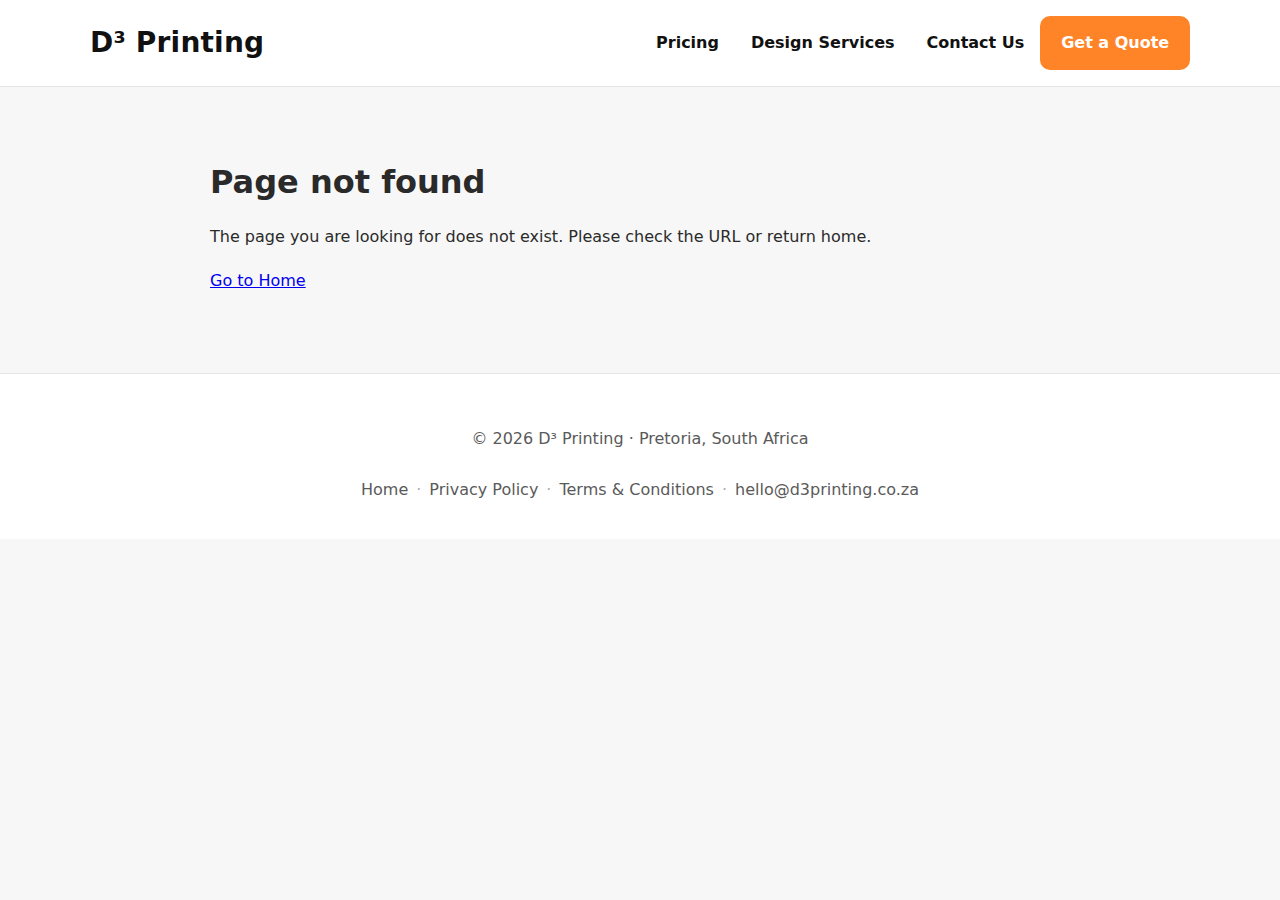
<file: index.html>
<!DOCTYPE html><html lang="en"><head>
    <meta charset="utf-8">
    <link rel="icon" type="image/svg+xml" href="/d3.svg">
    <meta name="viewport" content="width=device-width, initial-scale=1">
    <meta name="description" content="Professional 3D printing in Pretoria for students, engineers, and businesses. Fast turnaround, campus focused delivery, and reliable rapid prototyping services.">
    <title>D³ Printing | Student &amp; Engineering Prototyping | Pretoria, South Africa</title>
    <!-- Google tag (gtag.js) -->
    <script async="" src="https://www.googletagmanager.com/gtag/js?id=G-9PC97183DZ"></script>
    <script>
      window.dataLayer = window.dataLayer || [];
      function gtag(){dataLayer.push(arguments);}
      gtag('js', new Date());

      // Important: we’ll handle SPA page views ourselves
      gtag('config', 'G-9PC97183DZ', { send_page_view: false });
    </script>
    <script type="module" crossorigin="" src="/assets/app-DmEM1tui.js"></script>
    <link rel="stylesheet" crossorigin="" href="/assets/app-Cx6nvF5d.css">
  </head>
  <body>
    <div id="app" data-server-rendered="true"><div><header class="header"><div class="container nav"><a aria-current="page" href="/" class="router-link-active router-link-exact-active brand"><span>D³ Printing</span></a><div class="nav-right"><button class="hamburger" aria-expanded="false" aria-controls="primary-menu"><span class="sr-only">Toggle menu</span><span class="bar"></span><span class="bar"></span><span class="bar"></span></button><nav class="nav-links"><a href="/pricing" class="">Pricing</a><a href="/design-services" class="">Design Services</a><a href="/contact" class="">Contact Us</a></nav><a href="/quote" class="btn">Get a Quote</a></div></div><nav id="primary-menu" class="mobile-panel"><div class="container"><a href="/pricing" class="">Pricing</a><a href="/contact" class="">Contact Us</a></div></nav></header><!--[--><section class="hero"><div class="container"><h1>Fast, reliable 3D printing on demand</h1><h2>Precision manufacturing, from prototypes to form models.</h2><p class="muted text-xs">Material pricing from R0.40 / g.<br>Full quotes include labour and printer fees.</p><div class="ctas"><a href="/quote" class="btn">Get a Quote</a></div><div class="badges"><span class="badge">PLA &amp; PETG</span><span class="badge">Transparent Pricing</span><span class="badge">24-Hour Quotation</span><span class="badge">On-Campus Delivery</span></div></div></section><section id="how" class="section"><div class="container"><h2 class="center">How it works</h2><p class="center muted mt-s">Simple. Transparent. Fast.</p><div class="grid-3 mt-l"><div class="card"><h3>1) Upload</h3><p>Submit your STL files with material, colour, and quality preferences.</p></div><div class="card"><h3>2) Get a Quote</h3><p>We review your files and send a tailored quote and lead time.</p></div><div class="card"><h3>3) Print &amp; Collect</h3><p>Approval → Production → Delivery<br>(on-campus typically within <strong>2 business days</strong>)</p></div></div></div></section><section id="students" class="section"><div class="container"><h2 class="center">Student Focus</h2><p class="center muted mt-s">By students, for students.</p><div class="grid-3 mt-l"><div class="card"><h3>Project Discounts</h3><p> We know how tough projects like EIR and MRN can be. That’s why we regularly offer <strong>exclusive student discounts</strong> to help you manufacture fast and get the marks you deserve! </p><p class="muted mt-s"> Perfect for coursework prints, prototypes, and final-year projects needing reliable turnaround and quality. </p></div><div class="card"><h3>Module Partnerships</h3><p> We support engineering modules to provide students with cost-effective 3D printing services. </p><p class="muted mt-s"> Our services allow all students to engage with modern prototyping and manufacturing technology at an affordable rate. </p></div></div></div></section><section id="loyalty" class="section"><div class="container"><h2 class="center">Loyalty Program</h2><p class="center muted mt-s">We value our regulars — and we’ll prove it.</p><div class="grid-3 mt-l"><div class="card"><h3>Earn Free Prints</h3><p> Earn <strong>30g credit</strong> for every <strong>200g printed</strong>. </p><p class="muted mt-s"> We automatically track it — no codes, no forms — just consistent, convenient value, applied to your next project. </p></div><div class="card"><h3>Bulk Discounts</h3><p> High volume customers enjoy <strong>preferential rates</strong>. </p><p class="muted mt-s"> We offer reduced rates for university modules and businesses who regularly use our services. </p></div></div><p class="muted center mt-s"> Loyalty credits are applied automatically to your next qualifying order. Free-print credit covers material cost only — labour and printer time still apply. </p><p class="center mt-l"><a href="/quote" class="btn">Start Printing</a></p></div></section><section class="section section--tight"><div class="container"><h2 class="center">Recent Work</h2><p class="center mt-s muted"> A showcase of some of the prints and projects we've recently brought to life. </p><div class="portfolio-grid mt-l"><figure class="portfolio-item"><img src="/assets/architecture%20model-CrVaLMiV.jpg" alt="Architecture massing model"><figcaption>Architectural Model for Final Year Project — PLA<br>Printed in under 40 hours</figcaption></figure></div></div></section><!--]--><footer class="footer" data-v-d4c2a02f=""><div class="container center" data-v-d4c2a02f=""><p data-v-d4c2a02f="">© 2026 D³ Printing · Pretoria, South Africa</p><nav class="mt-s footer-nav" aria-label="Footer navigation" data-v-d4c2a02f=""><a aria-current="page" href="/" class="router-link-active router-link-exact-active footer-link" data-v-d4c2a02f="">Home</a><span class="dot" aria-hidden="true" data-v-d4c2a02f="">·</span><a href="/privacy" class="footer-link" data-v-d4c2a02f="">Privacy Policy</a><span class="dot" aria-hidden="true" data-v-d4c2a02f="">·</span><a href="/terms" class="footer-link" data-v-d4c2a02f="">Terms &amp; Conditions</a><span class="dot" aria-hidden="true" data-v-d4c2a02f="">·</span><a href="mailto:hello@d3printing.co.za" class="footer-link" data-v-d4c2a02f="">hello@d3printing.co.za</a></nav></div></footer></div></div>
    <script src="https://tally.so/widgets/embed.js" defer=""></script>
    <script>
      (function() {
        var m = location.search.match(/[?&]p=([^&]+)/);
        if (m) {
          var dest = decodeURIComponent(m[1]);
          history.replaceState(null, null, dest);
        }
      })();
    </script>
  

</body></html>
</file>
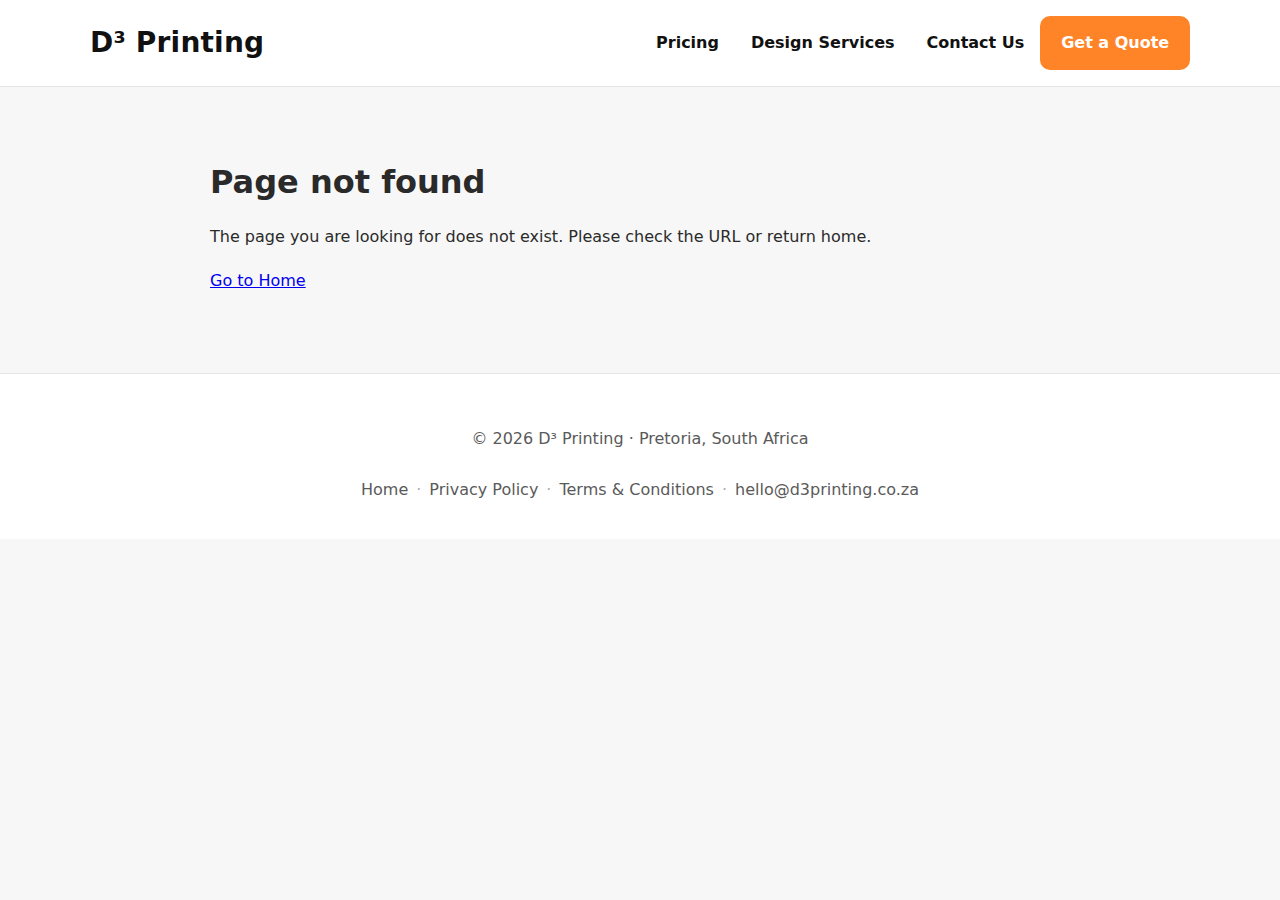
<file: contact.html>
<!DOCTYPE html><html lang="en"><head>
    <meta charset="utf-8">
    <link rel="icon" type="image/svg+xml" href="/d3.svg">
    <meta name="viewport" content="width=device-width, initial-scale=1">
    <meta name="description" content="Professional 3D printing in Pretoria for students, engineers, and businesses. Fast turnaround, campus focused delivery, and reliable rapid prototyping services.">
    <title>D³ Printing | Student &amp; Engineering Prototyping | Pretoria, South Africa</title>
    <!-- Google tag (gtag.js) -->
    <script async="" src="https://www.googletagmanager.com/gtag/js?id=G-9PC97183DZ"></script>
    <script>
      window.dataLayer = window.dataLayer || [];
      function gtag(){dataLayer.push(arguments);}
      gtag('js', new Date());

      // Important: we’ll handle SPA page views ourselves
      gtag('config', 'G-9PC97183DZ', { send_page_view: false });
    </script>
    <script type="module" crossorigin="" src="/assets/app-DmEM1tui.js"></script>
    <link rel="stylesheet" crossorigin="" href="/assets/app-Cx6nvF5d.css">
  </head>
  <body>
    <div id="app" data-server-rendered="true"><div><header class="header"><div class="container nav"><a href="/" class="brand"><span>D³ Printing</span></a><div class="nav-right"><button class="hamburger" aria-expanded="false" aria-controls="primary-menu"><span class="sr-only">Toggle menu</span><span class="bar"></span><span class="bar"></span><span class="bar"></span></button><nav class="nav-links"><a href="/pricing" class="">Pricing</a><a href="/design-services" class="">Design Services</a><a aria-current="page" href="/contact" class="router-link-active router-link-exact-active">Contact Us</a></nav><a href="/quote" class="btn">Get a Quote</a></div></div><nav id="primary-menu" class="mobile-panel"><div class="container"><a href="/pricing" class="">Pricing</a><a aria-current="page" href="/contact" class="router-link-active router-link-exact-active">Contact Us</a></div></nav></header><section class="section" data-v-03d5270c=""><div class="container" data-v-03d5270c=""><h1 class="center" data-v-03d5270c="">Contact D³ Printing Today</h1><p class="center muted mt-s" data-v-03d5270c=""> Fast responses, clear communication, and local support — we’d love to hear from you. </p><div class="grid-3 mt-l gap-l" data-v-03d5270c=""><div class="card" data-v-03d5270c=""><h3 data-v-03d5270c="">Email</h3><p class="mt-s" data-v-03d5270c=""> For queries or collaboration, reach us directly at:<br data-v-03d5270c=""><a href="mailto:hello@d3printing.co.za" class="link large" data-v-03d5270c="">hello@d3printing.co.za</a></p></div><div class="card" data-v-03d5270c=""><h3 data-v-03d5270c="">Instagram</h3><p class="mt-s" data-v-03d5270c=""> See what we’re printing and follow along for updates:<br data-v-03d5270c=""><a href="https://www.instagram.com/d3printingza" target="_blank" rel="noopener" class="link large" data-v-03d5270c=""> @d3printingza </a></p></div></div><div class="card mt-l" data-v-03d5270c=""><h3 class="center" data-v-03d5270c="">Business Hours</h3><p class="mt-s center" data-v-03d5270c=""><strong data-v-03d5270c="">Monday – Saturday:</strong> 24 hours<br data-v-03d5270c=""><strong data-v-03d5270c="">Sunday &amp; Public Holidays:</strong> 24 hours </p><p class="muted mt-s" data-v-03d5270c=""> We operate on a flexible, project-driven schedule to support students, professionals, and teams working under tight deadlines. Quotations, file reviews, and production planning are handled throughout the day to accommodate late-night design work, submission deadlines, and rapid iteration cycles. <br data-v-03d5270c=""><br data-v-03d5270c=""> While our printing systems can run continuously, active communication, file checks, and dispatch planning are prioritised during standard working hours. Urgent requests for academic submissions, design reviews, or time-sensitive prototypes can often be accommodated with prior arrangement, especially when you share your deadline and required deliverables upfront. <br data-v-03d5270c=""><br data-v-03d5270c=""> Our extended availability is designed specifically for University of Pretoria students and nearby clients who may need support outside traditional business hours. Whether you are finalising a CAD model late at night, preparing a form model for a presentation, or iterating on a prototype over a weekend, we aim to provide a reliable and responsive 3D printing service that fits your project timeline. <br data-v-03d5270c=""><br data-v-03d5270c=""> We also work with select external and corporate clients who require quick turnaround prototypes, functional parts, and small batch manufacturing support. If you need help choosing print settings, materials, or preparing files for production, we can guide you toward a print-ready outcome with clear expectations on lead time and delivery. <br data-v-03d5270c=""><br data-v-03d5270c=""> For quotes, availability, and scheduling, contact us today. Send your STL or CAD files, quantities, material preferences, and required date, and we will get back to you with a clear quotation and next steps. Delivery and collection times are coordinated individually to ensure clarity, consistency, and realistic turnaround expectations for every project. </p></div><p class="center mt-l" data-v-03d5270c=""><a href="/quote" class="btn" data-v-03d5270c="">Request a Quote</a></p></div></section><footer class="footer" data-v-d4c2a02f=""><div class="container center" data-v-d4c2a02f=""><p data-v-d4c2a02f="">© 2026 D³ Printing · Pretoria, South Africa</p><nav class="mt-s footer-nav" aria-label="Footer navigation" data-v-d4c2a02f=""><a href="/" class="footer-link" data-v-d4c2a02f="">Home</a><span class="dot" aria-hidden="true" data-v-d4c2a02f="">·</span><a href="/privacy" class="footer-link" data-v-d4c2a02f="">Privacy Policy</a><span class="dot" aria-hidden="true" data-v-d4c2a02f="">·</span><a href="/terms" class="footer-link" data-v-d4c2a02f="">Terms &amp; Conditions</a><span class="dot" aria-hidden="true" data-v-d4c2a02f="">·</span><a href="mailto:hello@d3printing.co.za" class="footer-link" data-v-d4c2a02f="">hello@d3printing.co.za</a></nav></div></footer></div></div>
    <script src="https://tally.so/widgets/embed.js" defer=""></script>
    <script>
      (function() {
        var m = location.search.match(/[?&]p=([^&]+)/);
        if (m) {
          var dest = decodeURIComponent(m[1]);
          history.replaceState(null, null, dest);
        }
      })();
    </script>
  

</body></html>
</file>
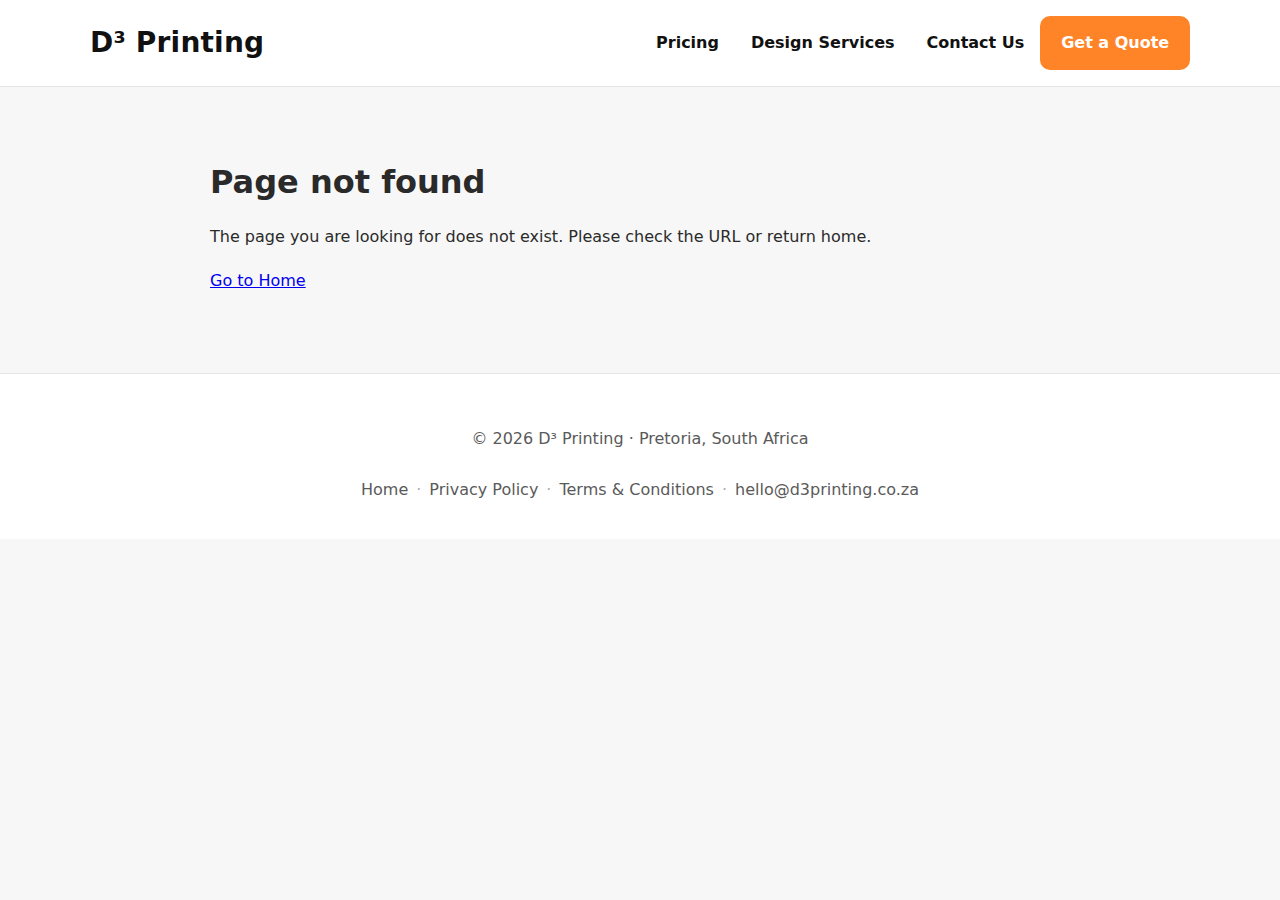
<file: design-services.html>
<!DOCTYPE html><html lang="en"><head>
    <meta charset="utf-8">
    <link rel="icon" type="image/svg+xml" href="/d3.svg">
    <meta name="viewport" content="width=device-width, initial-scale=1">
    <meta name="description" content="Professional 3D printing in Pretoria for students, engineers, and businesses. Fast turnaround, campus focused delivery, and reliable rapid prototyping services.">
    <title>D³ Printing | Student &amp; Engineering Prototyping | Pretoria, South Africa</title>
    <!-- Google tag (gtag.js) -->
    <script async="" src="https://www.googletagmanager.com/gtag/js?id=G-9PC97183DZ"></script>
    <script>
      window.dataLayer = window.dataLayer || [];
      function gtag(){dataLayer.push(arguments);}
      gtag('js', new Date());

      // Important: we’ll handle SPA page views ourselves
      gtag('config', 'G-9PC97183DZ', { send_page_view: false });
    </script>
    <script type="module" crossorigin="" src="/assets/app-DmEM1tui.js"></script>
    <link rel="stylesheet" crossorigin="" href="/assets/app-Cx6nvF5d.css">
  </head>
  <body>
    <div id="app" data-server-rendered="true"><div><header class="header"><div class="container nav"><a href="/" class="brand"><span>D³ Printing</span></a><div class="nav-right"><button class="hamburger" aria-expanded="false" aria-controls="primary-menu"><span class="sr-only">Toggle menu</span><span class="bar"></span><span class="bar"></span><span class="bar"></span></button><nav class="nav-links"><a href="/pricing" class="">Pricing</a><a aria-current="page" href="/design-services" class="router-link-active router-link-exact-active">Design Services</a><a href="/contact" class="">Contact Us</a></nav><a href="/quote" class="btn">Get a Quote</a></div></div><nav id="primary-menu" class="mobile-panel"><div class="container"><a href="/pricing" class="">Pricing</a><a href="/contact" class="">Contact Us</a></div></nav></header><section class="section" data-v-fe7ce683=""><div class="container" data-v-fe7ce683=""><h1 class="center" data-v-fe7ce683="">Design Services</h1><p class="muted center mt-xs" data-v-fe7ce683="">Limited availability on a project by project basis</p><div class="mt-l" data-v-fe7ce683=""><p data-v-fe7ce683=""> I am a graduate Mechanical Engineer busy with my Masters degree and I expect to register as a Candidate Engineer with ECSA. Owing to academic commitments, I do not offer full time design services. I accept smaller projects and consulting work at my discretion, subject to my workload. </p><p class="mt-s" data-v-fe7ce683=""> Pricing is offered on a fixed, per project basis. If the scope is not sufficiently defined, a short paid scoping phase may be proposed to establish deliverables and a fixed amount. </p></div><div class="mt-l" data-v-fe7ce683=""><h2 data-v-fe7ce683="">What I do</h2><div class="grid-3 mt-s" data-v-fe7ce683=""><div class="price-box" data-v-fe7ce683=""><h3 data-v-fe7ce683="">Concept to Print</h3><p class="muted" data-v-fe7ce683="">Development of manufacturable models from sketches and ideas, suitable for additive manufacturing.</p></div><div class="price-box" data-v-fe7ce683=""><h3 data-v-fe7ce683="">Design for Additive Manufacturing</h3><p class="muted" data-v-fe7ce683="">Advice and design work regarding geometry, tolerances, joints, orientation, supports, and post-processing for print quality and reliability.</p></div><div class="price-box" data-v-fe7ce683=""><h3 data-v-fe7ce683="">CAD Model Modification</h3><p class="muted" data-v-fe7ce683="">Modifying a CAD model is considered design work when it involves meaningful changes to function or geometry.</p></div><div class="price-box" data-v-fe7ce683=""><h3 data-v-fe7ce683="">Light Reverse Engineering</h3><p class="muted" data-v-fe7ce683="">Measurement and recreation of simple parts for fit, replacement, or integration with other components.</p></div></div><p class="muted mt-s" data-v-fe7ce683=""> Making a model print ready, for example watertightness, mesh repair, and build plate layout without major design changes, is not considered a design service. </p></div><div class="mt-l" data-v-fe7ce683=""><h2 data-v-fe7ce683="">Important Boundaries</h2><h3 class="mt-s" data-v-fe7ce683="">Scope I will not accept</h3><ul class="mt-xs" data-v-fe7ce683=""><li data-v-fe7ce683="">University or college design class projects, including partial contributions to such projects.</li><li data-v-fe7ce683="">Projects that do not intend to use my printing services, as this falls outside the scope of the business and can create complications with my candidate engineer status.</li></ul><h3 class="mt-s" data-v-fe7ce683="">Consulting and hands on work</h3><p class="mt-xs" data-v-fe7ce683=""> Engagements may consist of consulting only or consulting with CAD execution. Deliverables are agreed in advance, for example STEP files, STL files, drawings, or print ready build files. </p><h3 class="mt-s" data-v-fe7ce683="">ECSA and safety critical work</h3><p class="mt-xs" data-v-fe7ce683=""> I am a soon to be Candidate Engineer. I do not provide professional sign off or assume responsibility for safety critical or regulated designs. All advice and outputs are intended for prototypes and non safety critical applications unless expressly agreed in writing. </p></div><div class="mt-l" data-v-fe7ce683=""><h2 data-v-fe7ce683="">How it works</h2><ol class="mt-s" data-v-fe7ce683=""><li data-v-fe7ce683=""><strong data-v-fe7ce683="">Initial brief</strong>. Provide a short description, intended use, sketches or photos, approximate dimensions, and any constraints.</li><li class="mt-xs" data-v-fe7ce683=""><strong data-v-fe7ce683="">Scope and quotation</strong>. I confirm the scope and deliverables, and provide a fixed project price. A short paid scoping phase may be used if required.</li><li class="mt-xs" data-v-fe7ce683=""><strong data-v-fe7ce683="">Execution and reviews</strong>. I share interim checkpoints for timely feedback so that the design remains aligned with requirements.</li><li class="mt-xs" data-v-fe7ce683=""><strong data-v-fe7ce683="">Handover and printing</strong>. I deliver the agreed files and, where required, proceed with in house printing under a separate print quotation.</li></ol><p class="muted mt-s" data-v-fe7ce683=""> Standard business terms apply regarding quotation validity, deposits, timelines, and marketing usage. See the <a href="/terms" class="" data-v-fe7ce683="">Terms and Conditions</a> for details. </p></div><div class="mt-l" data-v-fe7ce683=""><h2 data-v-fe7ce683="">Pricing and payment</h2><ul class="mt-s" data-v-fe7ce683=""><li data-v-fe7ce683=""><strong data-v-fe7ce683="">Fixed per project pricing</strong> based on scope and deliverables.</li><li class="mt-xs" data-v-fe7ce683="">If the brief is not sufficiently defined, a short paid scoping phase may be used to confirm the fixed price.</li><li class="mt-xs" data-v-fe7ce683="">Printing is quoted and billed separately and is fulfilled in house.</li><li class="mt-xs" data-v-fe7ce683="">Payment terms are agreed upon in writing on a per-job basis.</li></ul></div><div class="mt-l center" data-v-fe7ce683=""><p class="muted" data-v-fe7ce683="">To discuss your requirements, please get in touch.</p><div class="mt-s" data-v-fe7ce683=""><a href="/contact" class="" data-v-fe7ce683="">Contact</a><span class="muted" data-v-fe7ce683=""> · </span><a href="/pricing" class="" data-v-fe7ce683="">Printing Pricing</a></div></div></div></section><footer class="footer" data-v-d4c2a02f=""><div class="container center" data-v-d4c2a02f=""><p data-v-d4c2a02f="">© 2026 D³ Printing · Pretoria, South Africa</p><nav class="mt-s footer-nav" aria-label="Footer navigation" data-v-d4c2a02f=""><a href="/" class="footer-link" data-v-d4c2a02f="">Home</a><span class="dot" aria-hidden="true" data-v-d4c2a02f="">·</span><a href="/privacy" class="footer-link" data-v-d4c2a02f="">Privacy Policy</a><span class="dot" aria-hidden="true" data-v-d4c2a02f="">·</span><a href="/terms" class="footer-link" data-v-d4c2a02f="">Terms &amp; Conditions</a><span class="dot" aria-hidden="true" data-v-d4c2a02f="">·</span><a href="mailto:hello@d3printing.co.za" class="footer-link" data-v-d4c2a02f="">hello@d3printing.co.za</a></nav></div></footer></div></div>
    <script src="https://tally.so/widgets/embed.js" defer=""></script>
    <script>
      (function() {
        var m = location.search.match(/[?&]p=([^&]+)/);
        if (m) {
          var dest = decodeURIComponent(m[1]);
          history.replaceState(null, null, dest);
        }
      })();
    </script>
  

</body></html>
</file>
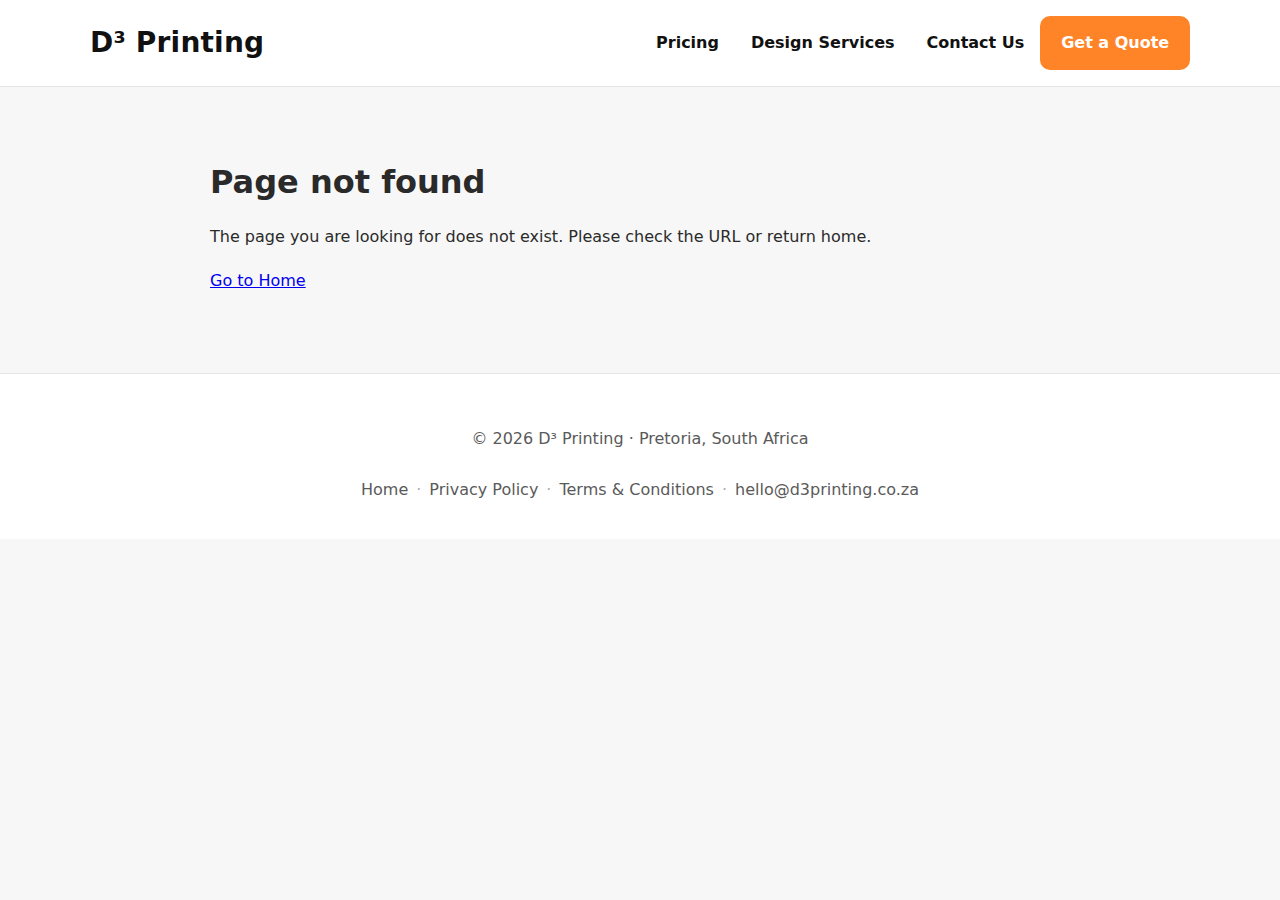
<file: pricing.html>
<!DOCTYPE html><html lang="en"><head>
    <meta charset="utf-8">
    <link rel="icon" type="image/svg+xml" href="/d3.svg">
    <meta name="viewport" content="width=device-width, initial-scale=1">
    <meta name="description" content="Professional 3D printing in Pretoria for students, engineers, and businesses. Fast turnaround, campus focused delivery, and reliable rapid prototyping services.">
    <title>D³ Printing | Student &amp; Engineering Prototyping | Pretoria, South Africa</title>
    <!-- Google tag (gtag.js) -->
    <script async="" src="https://www.googletagmanager.com/gtag/js?id=G-9PC97183DZ"></script>
    <script>
      window.dataLayer = window.dataLayer || [];
      function gtag(){dataLayer.push(arguments);}
      gtag('js', new Date());

      // Important: we’ll handle SPA page views ourselves
      gtag('config', 'G-9PC97183DZ', { send_page_view: false });
    </script>
    <script type="module" crossorigin="" src="/assets/app-DmEM1tui.js"></script>
    <link rel="stylesheet" crossorigin="" href="/assets/app-Cx6nvF5d.css">
  </head>
  <body>
    <div id="app" data-server-rendered="true"><div><header class="header"><div class="container nav"><a href="/" class="brand"><span>D³ Printing</span></a><div class="nav-right"><button class="hamburger" aria-expanded="false" aria-controls="primary-menu"><span class="sr-only">Toggle menu</span><span class="bar"></span><span class="bar"></span><span class="bar"></span></button><nav class="nav-links"><a aria-current="page" href="/pricing" class="router-link-active router-link-exact-active">Pricing</a><a href="/design-services" class="">Design Services</a><a href="/contact" class="">Contact Us</a></nav><a href="/quote" class="btn">Get a Quote</a></div></div><nav id="primary-menu" class="mobile-panel"><div class="container"><a aria-current="page" href="/pricing" class="router-link-active router-link-exact-active">Pricing</a><a href="/contact" class="">Contact Us</a></div></nav></header><section class="section"><div class="container"><h1 class="center">Pricing and Available Material</h1><p class="center muted mt-s">Transparent by design. No surprises.</p><div class="grid-3 mt-l"><div class="card"><h3>PLA Material</h3><p><strong>From R0.44/g</strong> (subject to supplier)</p><p class="muted mt-s">Standard prints, great all-round finish.</p></div><div class="card"><h3>PETG Material</h3><p><strong>From R0.40/g</strong> (subject to supplier)</p><p class="muted mt-s">Tougher parts, higher temperature resistance.</p></div><div class="card"><h3>Labor &amp; Finishing</h3><p><strong>R150.00/hour</strong></p><p class="muted mt-s">Cleaning, supports removal, light post-processing.</p></div></div><div class="grid-3 mt-l"><div class="card"><h3>Available colours</h3><p class="mt-s"><strong>Stocked by default (PLA &amp; PETG):</strong></p><ul class="mt-xs"><li>White</li><li>Black</li><li>Grey</li></ul><p class="mt-s"><strong>On request (subject to supplier stock):</strong></p><p class="mt-xs"> Other colours and filament types (e.g., silk PLA) can be purchased for your job. This may add to lead time and material cost if special-order filaments are required. </p></div><div class="card"><h3>How we price</h3><p> Quotes reflect material used, print time, and labour/finishing. </p><p> A printer fee is applied to each print based on the total print time. We don’t publish the rate publicly. </p><p> The material cost and printer fee are combined into a single quote item per build plate. </p><p> Quoted material costs are based on the brand and colour of filament used. </p></div><div class="card"><h3>Priority</h3><p> Standard lead time is 2 working days. If you need your order even sooner, you can request a priority print for an added fee. </p><p class="mt-s"> Priority jobs are moved to the front of the queue and can begin printing as soon as capacity allows, enabling turnaround times of under 2 days where possible. </p><p class="mt-s muted"> Priority requests may be declined if printer availability or job size prevents expedited completion at that time. </p><p class="mt-xs muted"> No priority fee applies if your print can reasonably be completed within the standard 2-day turnaround. </p></div></div><p class="muted center mt-s"> Quotes are <em>material at published rates</em> + <em>labour at published rate</em> + <em>printer fee</em>. We’ll show a clear breakdown on every quote. </p><p class="center mt-l"><a href="/quote" class="btn">Request a Quote</a></p></div></section><footer class="footer" data-v-d4c2a02f=""><div class="container center" data-v-d4c2a02f=""><p data-v-d4c2a02f="">© 2026 D³ Printing · Pretoria, South Africa</p><nav class="mt-s footer-nav" aria-label="Footer navigation" data-v-d4c2a02f=""><a href="/" class="footer-link" data-v-d4c2a02f="">Home</a><span class="dot" aria-hidden="true" data-v-d4c2a02f="">·</span><a href="/privacy" class="footer-link" data-v-d4c2a02f="">Privacy Policy</a><span class="dot" aria-hidden="true" data-v-d4c2a02f="">·</span><a href="/terms" class="footer-link" data-v-d4c2a02f="">Terms &amp; Conditions</a><span class="dot" aria-hidden="true" data-v-d4c2a02f="">·</span><a href="mailto:hello@d3printing.co.za" class="footer-link" data-v-d4c2a02f="">hello@d3printing.co.za</a></nav></div></footer></div></div>
    <script src="https://tally.so/widgets/embed.js" defer=""></script>
    <script>
      (function() {
        var m = location.search.match(/[?&]p=([^&]+)/);
        if (m) {
          var dest = decodeURIComponent(m[1]);
          history.replaceState(null, null, dest);
        }
      })();
    </script>
  

</body></html>
</file>
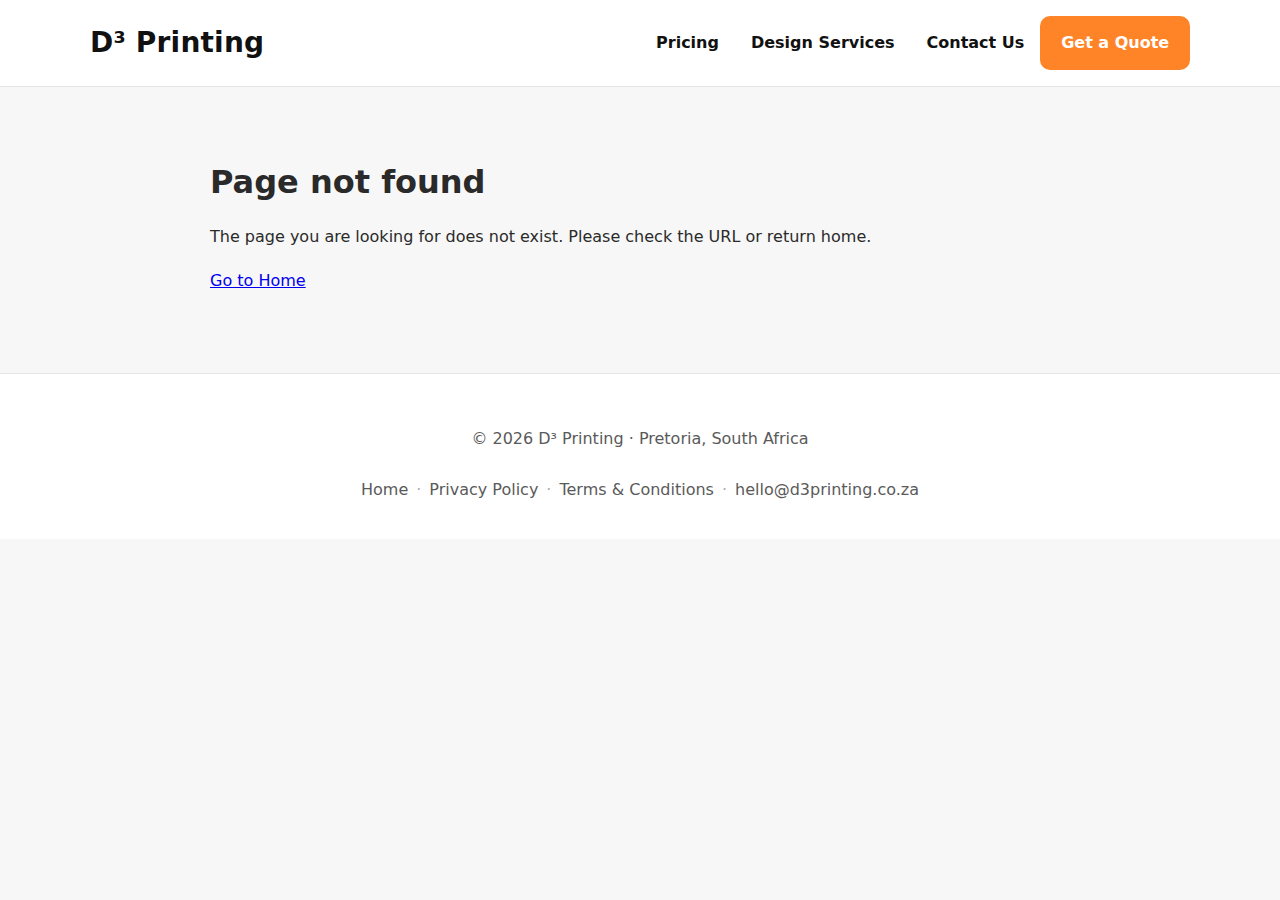
<file: privacy.html>
<!DOCTYPE html><html lang="en"><head>
    <meta charset="utf-8">
    <link rel="icon" type="image/svg+xml" href="/d3.svg">
    <meta name="viewport" content="width=device-width, initial-scale=1">
    <meta name="description" content="Professional 3D printing in Pretoria for students, engineers, and businesses. Fast turnaround, campus focused delivery, and reliable rapid prototyping services.">
    <title>D³ Printing | Student &amp; Engineering Prototyping | Pretoria, South Africa</title>
    <!-- Google tag (gtag.js) -->
    <script async="" src="https://www.googletagmanager.com/gtag/js?id=G-9PC97183DZ"></script>
    <script>
      window.dataLayer = window.dataLayer || [];
      function gtag(){dataLayer.push(arguments);}
      gtag('js', new Date());

      // Important: we’ll handle SPA page views ourselves
      gtag('config', 'G-9PC97183DZ', { send_page_view: false });
    </script>
    <script type="module" crossorigin="" src="/assets/app-DmEM1tui.js"></script>
    <link rel="stylesheet" crossorigin="" href="/assets/app-Cx6nvF5d.css">
  </head>
  <body>
    <div id="app" data-server-rendered="true"><div><header class="header"><div class="container nav"><a href="/" class="brand"><span>D³ Printing</span></a><div class="nav-right"><button class="hamburger" aria-expanded="false" aria-controls="primary-menu"><span class="sr-only">Toggle menu</span><span class="bar"></span><span class="bar"></span><span class="bar"></span></button><nav class="nav-links"><a href="/pricing" class="">Pricing</a><a href="/design-services" class="">Design Services</a><a href="/contact" class="">Contact Us</a></nav><a href="/quote" class="btn">Get a Quote</a></div></div><nav id="primary-menu" class="mobile-panel"><div class="container"><a href="/pricing" class="">Pricing</a><a href="/contact" class="">Contact Us</a></div></nav></header><section class="section"><div class="container"><h1 class="center">Privacy Policy</h1><p class="muted center mt-xs">Last updated: November 2025</p><div class="faq mt-s"><details><summary>1. Introduction</summary><p class="mt-s"> D³ Printing (“we”, “us”, or “our”) respects your privacy and is committed to protecting your personal information. This Privacy Policy describes how we collect, use, store, disclose, and protect information in accordance with the <strong>Protection of Personal Information Act, 4 of 2013 (POPIA)</strong>, the <strong>Electronic Communications and Transactions Act, 25 of 2002 (ECTA)</strong>, and other applicable South African data protection laws. </p><p class="mt-s"> By accessing or using our website, submitting a quote request, or engaging our services, you consent to the collection and processing of your personal information as described in this policy. </p></details><details><summary>2. Information We Collect</summary><p class="mt-s"> We collect and process only the personal information necessary to provide and improve our services. This may include: </p><ul class="mt-xs"><li><strong>Contact details:</strong> name, email address, phone number, and any information you submit through contact or quote forms.</li><li><strong>Order information:</strong> 3D model filenames, descriptions, material and finish preferences, delivery details, and any relevant project notes.</li><li><strong>Payment details:</strong> limited billing information necessary for processing payments (we do not store or retain complete card details).</li><li><strong>Website and analytics data:</strong> anonymised or aggregated data such as page visits, time on site, and browser type collected via analytics tools (e.g., Google Analytics).</li><li><strong>Communications:</strong> records of correspondence via email, social media, or other messaging channels.</li></ul><p class="mt-s"><strong>Forms hosted on third-party services (e.g., Tally):</strong> Information submitted through external forms is initially collected by that service provider and governed by their privacy policy. Once shared with us, it is processed in accordance with this Privacy Policy. </p></details><details><summary>3. Purpose of Processing</summary><ol class="mt-s"><li>To communicate with you, respond to inquiries, and provide quotations or estimates.</li><li>To process, manufacture, and deliver 3D printing orders and related services.</li><li>To issue invoices, process payments, and maintain accounting and tax records.</li><li>To maintain client records and comply with legal, contractual, or regulatory obligations.</li><li>To improve our website performance, user experience, and service offerings.</li><li>To send essential service updates or notices related to orders, accounts, or policy changes.</li><li>To prevent fraud, resolve disputes, and enforce our Terms &amp; Conditions.</li></ol></details><details><summary>4. Lawful Basis for Processing</summary><p class="mt-s"> We process your personal information on one or more of the following lawful grounds: </p><ul class="mt-xs"><li>Your <strong>consent</strong> (e.g., when you submit a quote or contact form).</li><li>Performance of a <strong>contract</strong> or to take steps at your request before entering one.</li><li><strong>Legal obligations</strong> under tax or accounting laws.</li><li>Our <strong>legitimate interests</strong> in operating and improving our business and website, provided these do not override your rights.</li></ul></details><details><summary>5. Protection and Security of Information</summary><p class="mt-s"> We implement appropriate technical and organisational measures to safeguard your personal information against loss, unauthorised access, alteration, disclosure, or destruction. Access is limited to authorised personnel who require such access for legitimate business purposes. All data is stored in secure, password-protected systems or encrypted cloud environments. </p><p class="mt-s"> While we take reasonable care to maintain a high level of security, no electronic system is completely foolproof. We therefore cannot guarantee absolute security, but we continually assess and improve our practices to ensure ongoing compliance and protection. </p></details><details><summary>6. Sharing and Disclosure of Information</summary><p class="mt-s"> We do not sell, lease, or trade your personal information. We may disclose your data only as necessary to: </p><ul class="mt-xs"><li>Trusted third-party service providers who assist us in operating our business (e.g., payment processors, couriers, analytics providers, or cloud hosting services).</li><li>Professional advisers, legal representatives, or auditors, where required for compliance or legitimate business reasons.</li><li>Regulatory, governmental, or law enforcement authorities when required by law or valid legal process.</li></ul><p class="mt-s"> All third parties are bound by confidentiality and data-processing agreements requiring them to handle your information in accordance with POPIA and other applicable laws. </p></details><details><summary>7. Cross-Border Transfers</summary><p class="mt-s"> Some of our third-party service providers (such as analytics or form hosting tools) may store or process data outside South Africa. Where this occurs, we ensure that such transfers comply with POPIA and that equivalent protection standards are applied to your information. </p></details><details><summary>8. Cookies and Website Tracking</summary><p class="mt-s"> Our website may use cookies and similar tracking technologies to improve functionality, performance, and analytics. Cookies do not typically identify you personally but help us understand site usage and enhance your experience. You may adjust your browser settings to refuse or delete cookies; however, this may affect certain features of the website. </p></details><details><summary>9. Your Rights Under POPIA</summary><p class="mt-s">You have the right to:</p><ul class="mt-xs"><li>Request access to the personal information we hold about you.</li><li>Request correction, update, or deletion of your information.</li><li>Withdraw consent to processing (where processing is based on consent).</li><li>Object to processing for legitimate reasons, subject to legal or contractual obligations.</li><li>Lodge a complaint with the <strong>Information Regulator (South Africa)</strong> at <a href="mailto:complaints.IR@justice.gov.za">complaints.IR@justice.gov.za</a>.</li></ul><p class="mt-s"> To exercise these rights, contact us at <a href="mailto:support@d3printing.co.za">support@d3printing.co.za</a>. </p></details><details><summary>10. Data Retention</summary><p class="mt-s"> Personal information is retained only for as long as necessary to fulfil the purposes for which it was collected, or as required by law, contractual obligation, or legitimate business need. When no longer required, data is securely deleted, anonymised, or archived in compliance with POPIA. </p></details><details><summary>11. Third-Party Links and External Forms</summary><p class="mt-s"> Our website may include links to external websites or embedded third-party forms (e.g., Tally). We are not responsible for the content, security, or privacy practices of these providers. When submitting information through such forms, that provider’s privacy policy will apply to your data on that platform. We encourage you to review any third-party privacy statements before providing personal information. </p></details><details><summary>12. Electronic Communications</summary><p class="mt-s"> By contacting us electronically or providing your details through our website, you consent to receiving communications from us electronically, including responses, quotes, invoices, and updates. You may opt out of non-essential communications at any time by notifying us in writing. </p></details><details><summary>13. Updates to This Policy</summary><p class="mt-s"> We may update this Privacy Policy from time to time to reflect changes in our operations, legal obligations, or data processing practices. The latest version will always be published on this page, with the effective date shown above. Continued use of our website or services after any such update constitutes acceptance of the revised policy. </p></details><details><summary>14. Contact Information</summary><p class="mt-s"> For questions, requests, or concerns about this Privacy Policy or our data-handling practices, please contact: </p><p><strong>D³ Printing</strong><br> Pretoria, South Africa<br> Email: <a href="mailto:support@d3printing.co.za">support@d3printing.co.za</a><br> Information Officer: Darren Hill </p></details></div></div></section><footer class="footer" data-v-d4c2a02f=""><div class="container center" data-v-d4c2a02f=""><p data-v-d4c2a02f="">© 2026 D³ Printing · Pretoria, South Africa</p><nav class="mt-s footer-nav" aria-label="Footer navigation" data-v-d4c2a02f=""><a href="/" class="footer-link" data-v-d4c2a02f="">Home</a><span class="dot" aria-hidden="true" data-v-d4c2a02f="">·</span><a aria-current="page" href="/privacy" class="router-link-active router-link-exact-active footer-link" data-v-d4c2a02f="">Privacy Policy</a><span class="dot" aria-hidden="true" data-v-d4c2a02f="">·</span><a href="/terms" class="footer-link" data-v-d4c2a02f="">Terms &amp; Conditions</a><span class="dot" aria-hidden="true" data-v-d4c2a02f="">·</span><a href="mailto:hello@d3printing.co.za" class="footer-link" data-v-d4c2a02f="">hello@d3printing.co.za</a></nav></div></footer></div></div>
    <script src="https://tally.so/widgets/embed.js" defer=""></script>
    <script>
      (function() {
        var m = location.search.match(/[?&]p=([^&]+)/);
        if (m) {
          var dest = decodeURIComponent(m[1]);
          history.replaceState(null, null, dest);
        }
      })();
    </script>
  

</body></html>
</file>
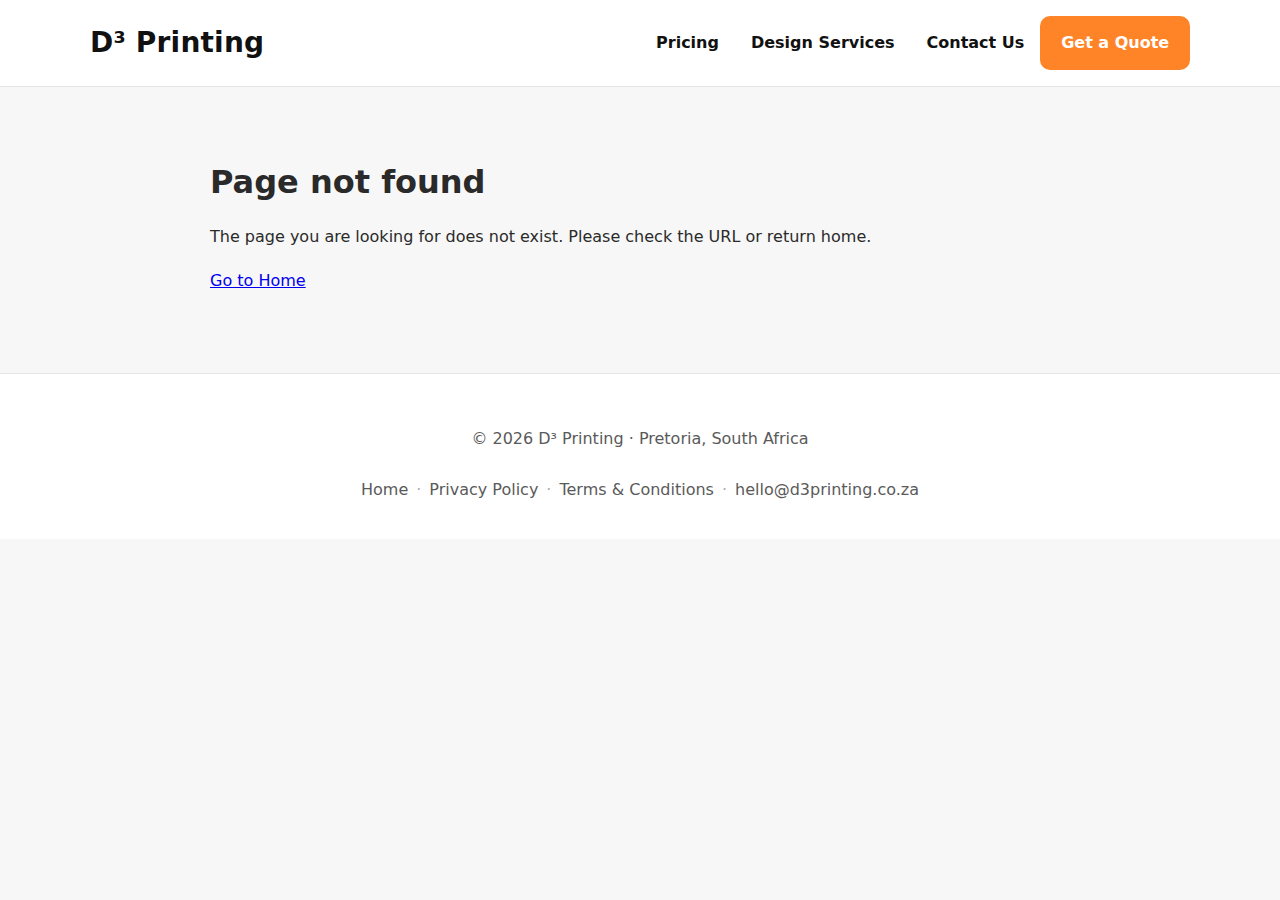
<file: quote.html>
<!DOCTYPE html><html lang="en"><head>
    <meta charset="utf-8">
    <link rel="icon" type="image/svg+xml" href="/d3.svg">
    <meta name="viewport" content="width=device-width, initial-scale=1">
    <meta name="description" content="Professional 3D printing in Pretoria for students, engineers, and businesses. Fast turnaround, campus focused delivery, and reliable rapid prototyping services.">
    <title>D³ Printing | Student &amp; Engineering Prototyping | Pretoria, South Africa</title>
    <!-- Google tag (gtag.js) -->
    <script async="" src="https://www.googletagmanager.com/gtag/js?id=G-9PC97183DZ"></script>
    <script>
      window.dataLayer = window.dataLayer || [];
      function gtag(){dataLayer.push(arguments);}
      gtag('js', new Date());

      // Important: we’ll handle SPA page views ourselves
      gtag('config', 'G-9PC97183DZ', { send_page_view: false });
    </script>
    <script type="module" crossorigin="" src="/assets/app-DmEM1tui.js"></script>
    <link rel="stylesheet" crossorigin="" href="/assets/app-Cx6nvF5d.css">
  </head>
  <body>
    <div id="app" data-server-rendered="true"><div><header class="header"><div class="container nav"><a href="/" class="brand"><span>D³ Printing</span></a><div class="nav-right"><button class="hamburger" aria-expanded="false" aria-controls="primary-menu"><span class="sr-only">Toggle menu</span><span class="bar"></span><span class="bar"></span><span class="bar"></span></button><nav class="nav-links"><a href="/pricing" class="">Pricing</a><a href="/design-services" class="">Design Services</a><a href="/contact" class="">Contact Us</a></nav><a aria-current="page" href="/quote" class="router-link-active router-link-exact-active btn">Get a Quote</a></div></div><nav id="primary-menu" class="mobile-panel"><div class="container"><a href="/pricing" class="">Pricing</a><a href="/contact" class="">Contact Us</a></div></nav></header><section class="section"><div class="container"><div class="embed mt-l" style="height:900px;"><iframe src="https://tally.so/r/68JPvJ?transparentBackground=1" allow="clipboard-write; fullscreen" style="width:100%;height:100%;border:0;border-radius:10px;"></iframe></div><p class="center muted mt-m"> We aim to reply within 24 hours (Mon–Sat). Priority options available. </p></div></section><footer class="footer" data-v-d4c2a02f=""><div class="container center" data-v-d4c2a02f=""><p data-v-d4c2a02f="">© 2026 D³ Printing · Pretoria, South Africa</p><nav class="mt-s footer-nav" aria-label="Footer navigation" data-v-d4c2a02f=""><a href="/" class="footer-link" data-v-d4c2a02f="">Home</a><span class="dot" aria-hidden="true" data-v-d4c2a02f="">·</span><a href="/privacy" class="footer-link" data-v-d4c2a02f="">Privacy Policy</a><span class="dot" aria-hidden="true" data-v-d4c2a02f="">·</span><a href="/terms" class="footer-link" data-v-d4c2a02f="">Terms &amp; Conditions</a><span class="dot" aria-hidden="true" data-v-d4c2a02f="">·</span><a href="mailto:hello@d3printing.co.za" class="footer-link" data-v-d4c2a02f="">hello@d3printing.co.za</a></nav></div></footer></div></div>
    <script src="https://tally.so/widgets/embed.js" defer=""></script>
    <script>
      (function() {
        var m = location.search.match(/[?&]p=([^&]+)/);
        if (m) {
          var dest = decodeURIComponent(m[1]);
          history.replaceState(null, null, dest);
        }
      })();
    </script>
  

</body></html>
</file>
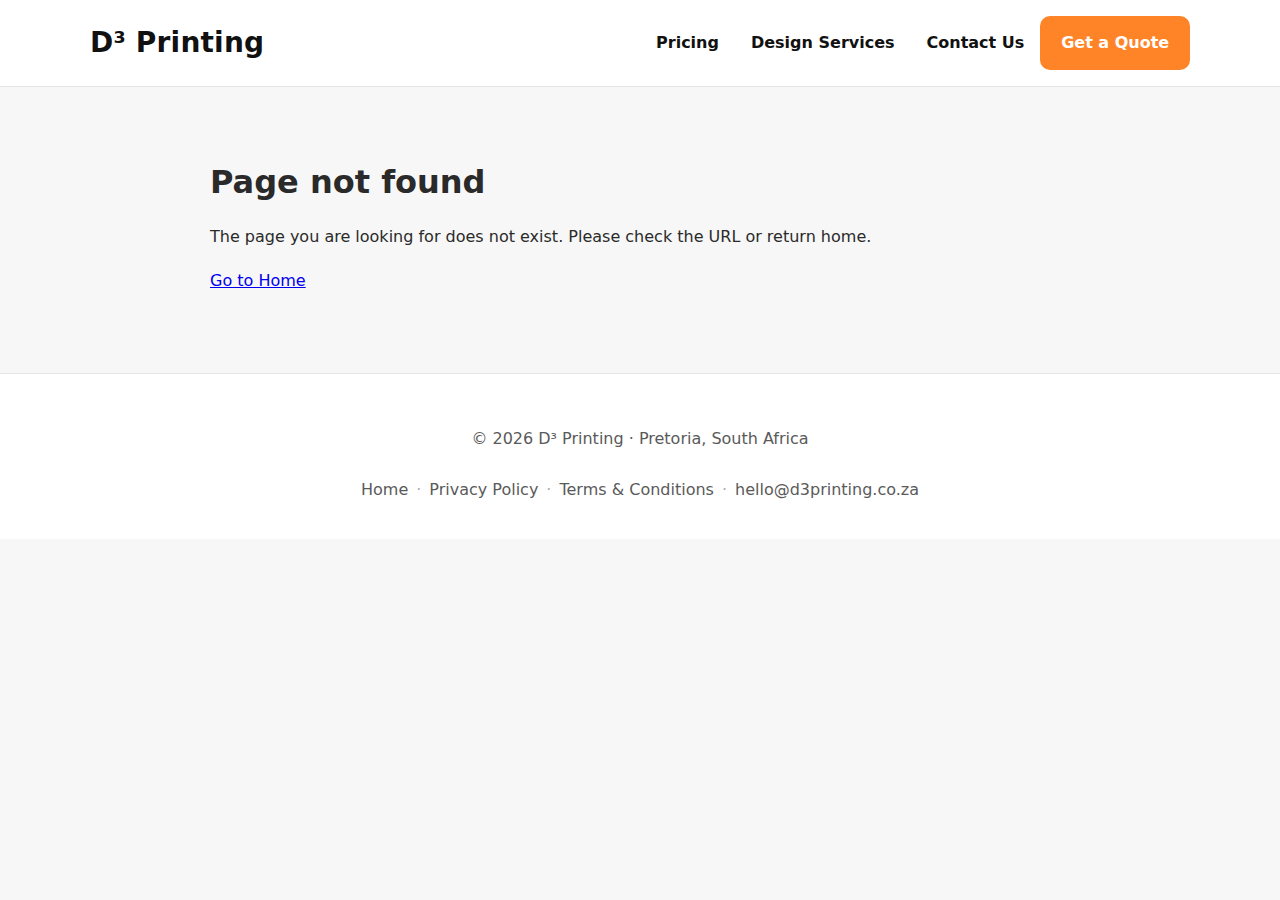
<file: terms.html>
<!DOCTYPE html><html lang="en"><head>
    <meta charset="utf-8">
    <link rel="icon" type="image/svg+xml" href="/d3.svg">
    <meta name="viewport" content="width=device-width, initial-scale=1">
    <meta name="description" content="Professional 3D printing in Pretoria for students, engineers, and businesses. Fast turnaround, campus focused delivery, and reliable rapid prototyping services.">
    <title>D³ Printing | Student &amp; Engineering Prototyping | Pretoria, South Africa</title>
    <!-- Google tag (gtag.js) -->
    <script async="" src="https://www.googletagmanager.com/gtag/js?id=G-9PC97183DZ"></script>
    <script>
      window.dataLayer = window.dataLayer || [];
      function gtag(){dataLayer.push(arguments);}
      gtag('js', new Date());

      // Important: we’ll handle SPA page views ourselves
      gtag('config', 'G-9PC97183DZ', { send_page_view: false });
    </script>
    <script type="module" crossorigin="" src="/assets/app-DmEM1tui.js"></script>
    <link rel="stylesheet" crossorigin="" href="/assets/app-Cx6nvF5d.css">
  </head>
  <body>
    <div id="app" data-server-rendered="true"><div><header class="header"><div class="container nav"><a href="/" class="brand"><span>D³ Printing</span></a><div class="nav-right"><button class="hamburger" aria-expanded="false" aria-controls="primary-menu"><span class="sr-only">Toggle menu</span><span class="bar"></span><span class="bar"></span><span class="bar"></span></button><nav class="nav-links"><a href="/pricing" class="">Pricing</a><a href="/design-services" class="">Design Services</a><a href="/contact" class="">Contact Us</a></nav><a href="/quote" class="btn">Get a Quote</a></div></div><nav id="primary-menu" class="mobile-panel"><div class="container"><a href="/pricing" class="">Pricing</a><a href="/contact" class="">Contact Us</a></div></nav></header><section class="section"><div class="container"><h1 class="center">Terms &amp; Conditions</h1><p class="muted center mt-xs">Last updated: November 2025</p><div class="faq mt-s"><details><summary>1. Scope of Service</summary><p class="mt-s"> D³ Printing (“we”, “us”, or “our”) provides additive manufacturing, design preparation, and finishing services based on client-supplied or collaboratively developed 3D-model files. All services are carried out in accordance with the specifications, materials, and parameters agreed upon before production commences. These Terms govern all quotations, orders, and transactions between D³ Printing and the client (“you”). </p></details><details><summary>2. Quotations &amp; Pricing</summary><ol class="mt-s"><li>All quotations are valid for 7 (seven) calendar days from the date of issue and remain subject to material availability at the time of acceptance.</li><li>All prices are quoted in South African Rand (ZAR) and exclude delivery or courier costs unless expressly stated otherwise.</li><li>Any modification to model geometry, material type, surface finish, or build orientation after quotation approval may result in revised pricing and/or turnaround times.</li><li>Production will only commence once written confirmation and proof of payment (deposit or full amount, as applicable) have been received.</li><li>Labour is charged in 15-minute increments, with a minimum charge of 15 minutes per order.</li><li>Pricing is subject to adjustment in the event of typographical or calculation errors or significant fluctuations in material or supplier costs.</li></ol></details><details><summary>3. Payment Terms</summary><p class="mt-s"><strong>Business Clients (B2B)</strong></p><ol class="mt-xs"><li>A non-refundable 30% deposit based on the material acquisition cost is required to confirm all business orders.</li><li>The deposit becomes non-refundable immediately upon purchase or allocation of material for the order.</li><li>The remaining balance is payable within 7 (seven) days of the invoice date, unless otherwise agreed in writing.</li><li>Late payments attract interest at 5% per 30-day period, calculated on the outstanding balance.</li><li>D³ Printing reserves the right to withhold production, delivery, or release of completed goods until all outstanding balances are settled in full.</li></ol><p class="mt-s"><strong>Individual Clients (B2C)</strong></p><ol class="mt-xs" start="6"><li>Full upfront payment is required prior to production, unless expressly agreed otherwise in writing.</li><li>No order will enter production until proof of payment has cleared in our account.</li></ol><p class="mt-s"><strong>Refunds &amp; Cancellations</strong></p><ol class="mt-xs" start="8"><li>Orders are non-refundable once material has been purchased or production has commenced.</li><li>Material deposits are non-refundable once the associated materials have been procured for the specific job.</li><li>Payment of a deposit constitutes a binding agreement to proceed with the order under these Terms &amp; Conditions.</li><li>If an order is cancelled before production begins, D³ Printing may retain part of the deposit to cover administrative, setup, and scheduling costs.</li><li>Refunds, where applicable, will be processed within 10 working days of written confirmation by both parties.</li></ol></details><details><summary>4. Delivery &amp; Collection</summary><ol class="mt-s"><li>Lead times are estimates only and may vary based on print queue, machine availability, and material stock levels.</li><li>Delivery or collection dates are not guaranteed and are subject to circumstances beyond our control (see Clause 10: Force Majeure).</li><li>Clients will be notified when orders are ready for collection or dispatch.</li><li>Items not collected within 30 (thirty) calendar days of completion may be recycled, repurposed, or discarded at our discretion, unless prior written arrangements are made.</li><li>Risk in the goods transfers to the client upon collection or dispatch from our premises.</li></ol></details><details><summary>5. Print Quality &amp; Tolerances</summary><ol class="mt-s"><li>Due to the inherent characteristics of additive manufacturing, minor surface imperfections, layer lines, or colour variations may occur and are not regarded as defects.</li><li>Unless otherwise specified and agreed in writing, dimensional accuracy is within ±0.2&nbsp;mm or ±1% of feature size, whichever is greater.</li><li>All prints are supplied “as-is.” D³ Printing provides no guarantee or implied warranty regarding the mechanical strength, durability, or functional suitability of any part unless specifically validated and confirmed in writing.</li><li>It is the client’s responsibility to assess whether printed parts are suitable for their intended use, particularly in load-bearing, safety-critical, or high-temperature applications.</li></ol></details><details><summary>6. Client Responsibilities</summary><ol class="mt-s"><li>Clients must provide print-ready CAD or STL files that conform to accepted manufacturability standards, or expressly authorise D³ Printing to repair, modify, or optimise the design at the prevailing design-service rate.</li><li>By submitting a file, the client warrants that they hold all necessary rights and permissions for its use and that it does not infringe upon any intellectual property or third-party rights.</li><li>D³ Printing accepts no liability for print defects, inaccuracies, or performance issues arising from flawed, incomplete, or non-optimised client files.</li></ol></details><details><summary>7. Intellectual Property &amp; Marketing Use</summary><ol class="mt-s"><li>All client-supplied designs, models, and files remain the intellectual property of the client.</li><li>D³ Printing shall not reproduce, distribute, or sell client designs without written consent from the client.</li><li>Clients grant D³ Printing a limited, non-exclusive licence to use supplied files solely for the purpose of performing the requested service.</li><li>D³ Printing may photograph and use images of completed, non-confidential prints for marketing, portfolio, or social media purposes unless the client opts out in writing prior to production.</li><li>All design work, modifications, or CAD corrections created by D³ Printing remain its intellectual property until full payment is received, at which point ownership transfers to the client unless otherwise agreed in writing.</li></ol></details><details><summary>8. Liability &amp; Warranty</summary><ol class="mt-s"><li>All goods and services are provided “as-is,” without any express or implied warranties, including but not limited to fitness for a particular purpose, merchantability, or non-infringement.</li><li>D³ Printing’s liability for defective prints is limited, at its sole discretion, to one of the following remedies: <ul class="mt-xs"><li>(a) reprinting the affected part at no additional cost, or</li><li>(b) refunding the cost of the defective item (excluding delivery and material costs).</li></ul></li><li>D³ Printing shall not be liable for any indirect, consequential, incidental, or punitive damages, including (without limitation) loss of profit, production downtime, or reputational harm arising out of or in connection with any order.</li><li>The maximum aggregate liability of D³ Printing under any contract shall not exceed the total invoiced value of the specific order concerned.</li></ol></details><details><summary>9. Force Majeure</summary><p class="mt-s"> D³ Printing shall not be held liable for any delay, failure, or non-performance arising from circumstances beyond its reasonable control, including (but not limited to) acts of God, power outages, equipment breakdowns, supply chain disruptions, labour disputes, load-shedding, natural disasters, or governmental restrictions. In such cases, delivery timelines may be reasonably extended without penalty. </p></details><details><summary>10. Dispute Resolution &amp; Governing Law</summary><p class="mt-s"> Any dispute arising out of or in connection with these Terms shall first be addressed through good-faith negotiation between the parties. If unresolved, the matter shall be referred to arbitration under the rules of the Arbitration Foundation of Southern Africa (AFSA), conducted in Pretoria in English. </p><p class="mt-s"> These Terms &amp; Conditions are governed by and interpreted in accordance with the laws of the Republic of South Africa. The parties consent to the jurisdiction of the Magistrates’ Court of South Africa, Gauteng Division, for any proceedings arising from these Terms. </p></details><details><summary>11. Acceptance of Terms</summary><p class="mt-s"> Payment of any invoice or deposit, or acceptance of goods or services, constitutes full acknowledgment and acceptance of these Terms &amp; Conditions. No deviation or amendment shall be valid unless confirmed in writing and signed by both parties. </p></details></div></div></section><footer class="footer" data-v-d4c2a02f=""><div class="container center" data-v-d4c2a02f=""><p data-v-d4c2a02f="">© 2026 D³ Printing · Pretoria, South Africa</p><nav class="mt-s footer-nav" aria-label="Footer navigation" data-v-d4c2a02f=""><a href="/" class="footer-link" data-v-d4c2a02f="">Home</a><span class="dot" aria-hidden="true" data-v-d4c2a02f="">·</span><a href="/privacy" class="footer-link" data-v-d4c2a02f="">Privacy Policy</a><span class="dot" aria-hidden="true" data-v-d4c2a02f="">·</span><a aria-current="page" href="/terms" class="router-link-active router-link-exact-active footer-link" data-v-d4c2a02f="">Terms &amp; Conditions</a><span class="dot" aria-hidden="true" data-v-d4c2a02f="">·</span><a href="mailto:hello@d3printing.co.za" class="footer-link" data-v-d4c2a02f="">hello@d3printing.co.za</a></nav></div></footer></div></div>
    <script src="https://tally.so/widgets/embed.js" defer=""></script>
    <script>
      (function() {
        var m = location.search.match(/[?&]p=([^&]+)/);
        if (m) {
          var dest = decodeURIComponent(m[1]);
          history.replaceState(null, null, dest);
        }
      })();
    </script>
  

</body></html>
</file>
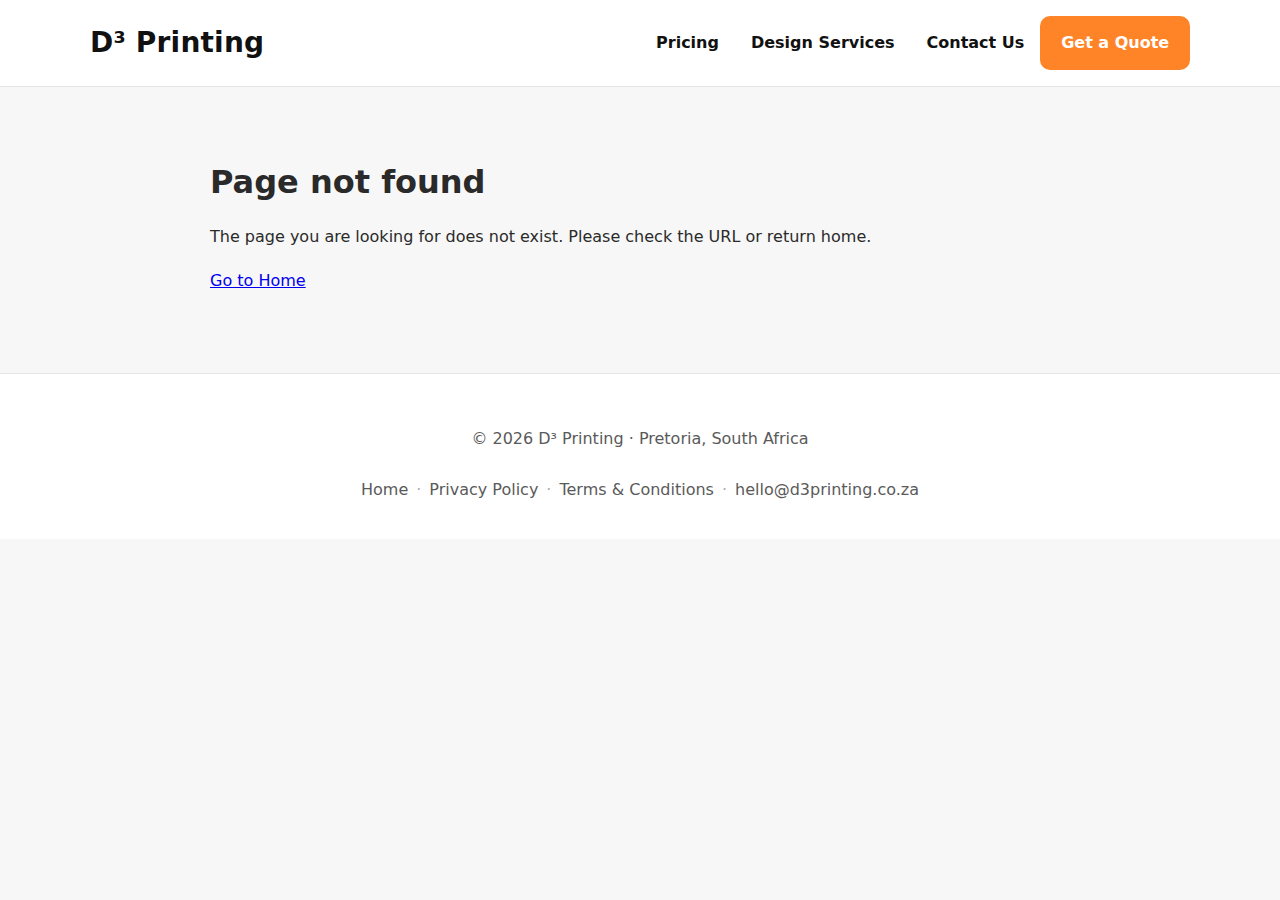
<file: thank-you.html>
<!DOCTYPE html><html lang="en"><head>
    <meta charset="utf-8">
    <link rel="icon" type="image/svg+xml" href="/d3.svg">
    <meta name="viewport" content="width=device-width, initial-scale=1">
    <meta name="description" content="Professional 3D printing in Pretoria for students, engineers, and businesses. Fast turnaround, campus focused delivery, and reliable rapid prototyping services.">
    <title>D³ Printing | Student &amp; Engineering Prototyping | Pretoria, South Africa</title>
    <!-- Google tag (gtag.js) -->
    <script async="" src="https://www.googletagmanager.com/gtag/js?id=G-9PC97183DZ"></script>
    <script>
      window.dataLayer = window.dataLayer || [];
      function gtag(){dataLayer.push(arguments);}
      gtag('js', new Date());

      // Important: we’ll handle SPA page views ourselves
      gtag('config', 'G-9PC97183DZ', { send_page_view: false });
    </script>
    <script type="module" crossorigin="" src="/assets/app-D0AYxrNM.js"></script>
    <link rel="stylesheet" crossorigin="" href="/assets/app-BjubD7hC.css">
  </head>
  <body>
    <div id="app" data-server-rendered="true"><div><header class="header"><div class="container nav"><a href="/" class="brand"><span>D³ Printing</span></a><div class="nav-right"><button class="hamburger" aria-expanded="false" aria-controls="primary-menu"><span class="sr-only">Toggle menu</span><span class="bar"></span><span class="bar"></span><span class="bar"></span></button><nav class="nav-links"><a href="/pricing" class="">Pricing</a><a href="/design-services" class="">Design Services</a><a href="/contact" class="">Contact Us</a></nav><a href="/quote" class="btn">Get a Quote</a></div></div><nav id="primary-menu" class="mobile-panel"><div class="container"><a href="/pricing" class="">Pricing</a><a href="/contact" class="">Contact Us</a></div></nav></header><section class="section"><div class="container center"><h1>Thanks! We have received your quote request.</h1><p class="muted mt-s">We’ll review your files and reply with a quote and lead time within 24 hours.<br>If it’s urgent, send us an email <a href="mailto:hello@d3printing.co.za" class="footer-link">hello@d3printing.co.za</a>.</p><p class="mt-l"><a href="/" class="btn">Back to Home</a></p></div></section><footer class="footer" data-v-d4c2a02f=""><div class="container center" data-v-d4c2a02f=""><p data-v-d4c2a02f="">© 2026 D³ Printing · Pretoria, South Africa</p><nav class="mt-s footer-nav" aria-label="Footer navigation" data-v-d4c2a02f=""><a href="/" class="footer-link" data-v-d4c2a02f="">Home</a><span class="dot" aria-hidden="true" data-v-d4c2a02f="">·</span><a href="/privacy" class="footer-link" data-v-d4c2a02f="">Privacy Policy</a><span class="dot" aria-hidden="true" data-v-d4c2a02f="">·</span><a href="/terms" class="footer-link" data-v-d4c2a02f="">Terms &amp; Conditions</a><span class="dot" aria-hidden="true" data-v-d4c2a02f="">·</span><a href="mailto:hello@d3printing.co.za" class="footer-link" data-v-d4c2a02f="">hello@d3printing.co.za</a></nav></div></footer></div></div>
    <script src="https://tally.so/widgets/embed.js" defer=""></script>
    <script>
      (function() {
        var m = location.search.match(/[?&]p=([^&]+)/);
        if (m) {
          var dest = decodeURIComponent(m[1]);
          history.replaceState(null, null, dest);
        }
      })();
    </script>
  

</body></html>
</file>
<file: assets/app-Cx6nvF5d.css>
.footer[data-v-d4c2a02f]{padding:2.25rem 0;border-top:1px solid var(--border);background:var(--surface);color:var(--muted)}.footer-nav[data-v-d4c2a02f]{display:inline-flex;align-items:center;gap:.5rem;flex-wrap:wrap}.footer-link[data-v-d4c2a02f]{text-decoration:none;color:inherit;transition:opacity .15s ease}.footer-link[data-v-d4c2a02f]:hover{opacity:.8;text-decoration:underline}.dot[data-v-d4c2a02f]{opacity:.5}.footer-link.router-link-active[data-v-d4c2a02f]{color:var(--text);text-decoration:underline}.link[data-v-03d5270c]{color:#000;text-decoration:none;font-weight:700}.link[data-v-03d5270c]:hover{text-decoration:underline}.large[data-v-03d5270c]{font-size:1rem}.center[data-v-03d5270c]{text-align:center}.price-box[data-v-fe7ce683]{background:var(--surface);border:1px solid var(--border);border-radius:16px;padding:1.25rem;box-shadow:0 1px 2px #00000008}.price-box h3[data-v-fe7ce683]{margin-top:0;margin-bottom:.5rem}:root{--accent: #ff8427;--accent-hover: #ff9341;--accent-2: #1f6bff;--bg: #f7f7f7;--surface: #ffffff;--text: #2a2a2a;--muted: #5a5a5a;--border: #e5e5e5;--dark: #111111}*{box-sizing:border-box}html,body{margin:0;padding:0}body{font-family:Inter,system-ui,-apple-system,Segoe UI,Roboto,Arial,sans-serif;background:var(--bg);color:var(--text);line-height:1.6}.container{width:min(1100px,92%);margin:0 auto}.section{padding:4rem 0}.section--tight{padding:2.5rem 0}.center{text-align:center}.header{position:sticky;top:0;z-index:10;background:var(--surface);border-bottom:1px solid var(--border)}.nav{display:flex;align-items:center;justify-content:space-between;padding:1rem 0;gap:.75rem}.brand{font-weight:800;letter-spacing:.2px;color:var(--dark);text-decoration:none;font-size:1.75rem}.brand-logo{height:1.75em;width:auto;vertical-align:top}.nav-links a{color:var(--dark);text-decoration:none;margin-left:1rem;font-weight:600}.nav-links a:hover{color:var(--accent)}.hamburger{display:none;flex-direction:column;align-items:center;justify-content:center;gap:5px;background:transparent;border:1px solid var(--border);width:40px;height:40px;border-radius:10px;color:var(--dark);cursor:pointer}.hamburger .bar{width:18px;height:2px;background:currentColor;border-radius:2px}.sr-only{position:absolute;width:1px;height:1px;padding:0;margin:-1px;overflow:hidden;clip:rect(0,0,0,0);white-space:nowrap;border:0}.mobile-panel{display:none;background:var(--surface);border-top:1px solid var(--border);max-height:0;overflow:hidden;transition:max-height .25s ease}.mobile-panel.open{max-height:300px}.mobile-panel .container{padding:0 0 .75rem}.mobile-panel a{display:block;color:var(--dark);text-decoration:none;padding:.6rem 0;border-bottom:1px solid var(--border);font-weight:600}.mobile-panel a:last-child{border-bottom:0}.header .btn{white-space:nowrap}.hero{background:linear-gradient(180deg,#fff,#f2f2f2);padding:5rem 0 3.5rem;text-align:center}.hero h1{font-size:clamp(2rem,4vw,3rem);margin:0 0 .8rem;color:var(--dark)}.hero p{color:var(--muted);margin:0 auto 1.6rem;max-width:720px}.ctas{display:flex;gap:.8rem;justify-content:center;flex-wrap:wrap}.btn{display:inline-block;border:none;padding:.9rem 1.3rem;border-radius:10px;font-weight:700;text-decoration:none;cursor:pointer;background:var(--accent);color:#fff;transition:transform .15s ease,box-shadow .15s ease,background .15s ease}.btn:hover{background:var(--accent-hover);transform:translateY(-1px);box-shadow:0 6px 16px #00000014}.btn.secondary{background:var(--dark);color:#fff}.btn.ghost{background:transparent;color:var(--dark);border:1px solid var(--border)}.btn.alt{background:var(--accent-2);color:#fff}.grid-3{display:grid;gap:1.2rem;grid-template-columns:repeat(auto-fit,minmax(240px,1fr))}.card{background:var(--surface);border:1px solid var(--border);border-radius:14px;padding:1.4rem;box-shadow:0 2px 8px #0000000a}.card h3{margin:0 0 .4rem;color:var(--accent)}.muted{color:var(--muted)}.portfolio-grid{display:grid;gap:1rem;grid-template-columns:repeat(2,1fr)}.portfolio-item{position:relative;margin:0;border:1px solid var(--border);border-radius:12px;overflow:hidden;background:#eee;aspect-ratio:16 / 9}.portfolio-item>img{width:100%;height:100%;object-fit:cover;display:block}.portfolio-item>figcaption{position:absolute;left:0;right:0;bottom:0;padding:.6rem .8rem;color:#fff;font-size:.95rem;line-height:1.3;background:linear-gradient(to top,#000000a6,#0000);transform:translateY(100%);transition:transform .25s ease;will-change:transform}.portfolio-item:hover>figcaption,.portfolio-item:focus-within>figcaption{transform:translateY(0)}.portfolio-item:hover{box-shadow:0 6px 18px #00000014}@media(hover:none){.portfolio-item>figcaption{transform:translateY(0)}}@media(max-width:768px){.nav-links{display:none!important}.hamburger{display:flex}.btn{margin-left:0}.mobile-panel{display:block}.nav-right{gap:.75rem}.portfolio-grid{grid-template-columns:1fr}}.kv{display:grid;gap:.4rem}.kv div{display:flex;align-items:baseline;gap:.6rem}.kv strong{min-width:140px}.footer{background:var(--dark);color:#ddd;padding:2rem 0;margin-top:2rem}.footer a{color:var(--accent);text-decoration:none}.badges{display:flex;gap:.6rem;justify-content:center;flex-wrap:wrap;margin-top:1rem}.badge{background:#fff;border:1px solid var(--border);color:var(--muted);border-radius:999px;padding:.4rem .8rem;font-size:.92rem}.form{background:var(--surface);border:1px solid var(--border);border-radius:14px;padding:1.5rem;max-width:720px;margin:0 auto}.form .row{display:grid;gap:1rem;grid-template-columns:1fr 1fr}.form .row.single{grid-template-columns:1fr}.form label{font-weight:600;display:block;margin-bottom:.35rem}.form input,.form select,.form textarea{width:100%;padding:.8rem;border:1px solid var(--border);border-radius:10px;font:inherit}.form textarea{min-height:110px;resize:vertical}.embed{background:var(--surface);border:1px solid var(--border);border-radius:14px;padding:.8rem;height:75vh;min-height:560px}.embed iframe{width:100%;height:100%;border:0;border-radius:10px}.faq{max-width:900px;margin:0 auto}.faq details{background:var(--surface);border:1px solid var(--border);border-radius:12px;padding:1rem 1.1rem;margin:.7rem 0}.faq summary{cursor:pointer;font-weight:700}.mt-s{margin-top:.6rem}.mt-m{margin-top:1.2rem}.mt-l{margin-top:2rem}.header .btn:hover{background:var(--accent-hover);color:#fff;box-shadow:0 2px 8px #00000026}.nav-right{display:flex;align-items:center;gap:1rem;margin-left:auto}.nav-links{display:flex;align-items:center;gap:1rem}
</file>
<file: assets/app-BjubD7hC.css>
.footer[data-v-d4c2a02f]{padding:2.25rem 0;border-top:1px solid var(--border);background:var(--surface);color:var(--muted)}.footer-nav[data-v-d4c2a02f]{display:inline-flex;align-items:center;gap:.5rem;flex-wrap:wrap}.footer-link[data-v-d4c2a02f]{text-decoration:none;color:inherit;transition:opacity .15s ease}.footer-link[data-v-d4c2a02f]:hover{opacity:.8;text-decoration:underline}.dot[data-v-d4c2a02f]{opacity:.5}.footer-link.router-link-active[data-v-d4c2a02f]{color:var(--text);text-decoration:underline}.footer-link{text-decoration:none;color:inherit;transition:opacity .15s ease}.footer-link:hover{opacity:.8;text-decoration:underline}.link[data-v-67cfa71c]{color:#000;text-decoration:none;font-weight:700}.link[data-v-67cfa71c]:hover{text-decoration:underline}.large[data-v-67cfa71c]{font-size:1rem}.center[data-v-67cfa71c]{text-align:center}.price-box[data-v-d6273bf6]{background:var(--surface);border:1px solid var(--border);border-radius:16px;padding:1.25rem;box-shadow:0 1px 2px #00000008}.price-box h3[data-v-d6273bf6]{margin-top:0;margin-bottom:.5rem}:root{--accent: #ff8427;--accent-hover: #ff9341;--accent-2: #1f6bff;--bg: #f7f7f7;--surface: #ffffff;--text: #2a2a2a;--muted: #5a5a5a;--border: #e5e5e5;--dark: #111111}*{box-sizing:border-box}html,body{margin:0;padding:0}body{font-family:Inter,system-ui,-apple-system,Segoe UI,Roboto,Arial,sans-serif;background:var(--bg);color:var(--text);line-height:1.6}.container{width:min(1100px,92%);margin:0 auto}.section{padding:4rem 0}.section--tight{padding:2.5rem 0}.center{text-align:center}.header{position:sticky;top:0;z-index:10;background:var(--surface);border-bottom:1px solid var(--border)}.nav{display:flex;align-items:center;justify-content:space-between;padding:1rem 0;gap:.75rem}.brand{font-weight:800;letter-spacing:.2px;color:var(--dark);text-decoration:none;font-size:1.75rem}.brand-logo{height:1.75em;width:auto;vertical-align:top}.nav-links a{color:var(--dark);text-decoration:none;margin-left:1rem;font-weight:600}.nav-links a:hover{color:var(--accent)}.hamburger{display:none;flex-direction:column;align-items:center;justify-content:center;gap:5px;background:transparent;border:1px solid var(--border);width:40px;height:40px;border-radius:10px;color:var(--dark);cursor:pointer}.hamburger .bar{width:18px;height:2px;background:currentColor;border-radius:2px}.sr-only{position:absolute;width:1px;height:1px;padding:0;margin:-1px;overflow:hidden;clip:rect(0,0,0,0);white-space:nowrap;border:0}.mobile-panel{display:none;background:var(--surface);border-top:1px solid var(--border);max-height:0;overflow:hidden;transition:max-height .25s ease}.mobile-panel.open{max-height:300px}.mobile-panel .container{padding:0 0 .75rem}.mobile-panel a{display:block;color:var(--dark);text-decoration:none;padding:.6rem 0;border-bottom:1px solid var(--border);font-weight:600}.mobile-panel a:last-child{border-bottom:0}.header .btn{white-space:nowrap}.hero{background:linear-gradient(180deg,#fff,#f2f2f2);padding:5rem 0 3.5rem;text-align:center}.hero h1{font-size:clamp(2rem,4vw,3rem);margin:0 0 .8rem;color:var(--dark)}.hero p{color:var(--muted);margin:0 auto 1.6rem;max-width:720px}.ctas{display:flex;gap:.8rem;justify-content:center;flex-wrap:wrap}.btn{display:inline-block;border:none;padding:.9rem 1.3rem;border-radius:10px;font-weight:700;text-decoration:none;cursor:pointer;background:var(--accent);color:#fff;transition:transform .15s ease,box-shadow .15s ease,background .15s ease}.btn:hover{background:var(--accent-hover);transform:translateY(-1px);box-shadow:0 6px 16px #00000014}.btn.secondary{background:var(--dark);color:#fff}.btn.ghost{background:transparent;color:var(--dark);border:1px solid var(--border)}.btn.alt{background:var(--accent-2);color:#fff}.grid-3{display:grid;gap:1.2rem;grid-template-columns:repeat(auto-fit,minmax(240px,1fr))}.card{background:var(--surface);border:1px solid var(--border);border-radius:14px;padding:1.4rem;box-shadow:0 2px 8px #0000000a}.card h3{margin:0 0 .4rem;color:var(--accent)}.muted{color:var(--muted)}.portfolio-grid{display:grid;gap:1rem;grid-template-columns:repeat(2,1fr)}.portfolio-item{position:relative;margin:0;border:1px solid var(--border);border-radius:12px;overflow:hidden;background:#eee;aspect-ratio:16 / 9}.portfolio-item>img{width:100%;height:100%;object-fit:cover;display:block}.portfolio-item>figcaption{position:absolute;left:0;right:0;bottom:0;padding:.6rem .8rem;color:#fff;font-size:.95rem;line-height:1.3;background:linear-gradient(to top,#000000a6,#0000);transform:translateY(100%);transition:transform .25s ease;will-change:transform}.portfolio-item:hover>figcaption,.portfolio-item:focus-within>figcaption{transform:translateY(0)}.portfolio-item:hover{box-shadow:0 6px 18px #00000014}@media(hover:none){.portfolio-item>figcaption{transform:translateY(0)}}@media(max-width:768px){.nav-links{display:none!important}.hamburger{display:flex}.btn{margin-left:0}.mobile-panel{display:block}.nav-right{gap:.75rem}.portfolio-grid{grid-template-columns:1fr}}.kv{display:grid;gap:.4rem}.kv div{display:flex;align-items:baseline;gap:.6rem}.kv strong{min-width:140px}.footer{background:var(--dark);color:#ddd;padding:2rem 0;margin-top:2rem}.footer a{color:var(--accent);text-decoration:none}.badges{display:flex;gap:.6rem;justify-content:center;flex-wrap:wrap;margin-top:1rem}.badge{background:#fff;border:1px solid var(--border);color:var(--muted);border-radius:999px;padding:.4rem .8rem;font-size:.92rem}.form{background:var(--surface);border:1px solid var(--border);border-radius:14px;padding:1.5rem;max-width:720px;margin:0 auto}.form .row{display:grid;gap:1rem;grid-template-columns:1fr 1fr}.form .row.single{grid-template-columns:1fr}.form label{font-weight:600;display:block;margin-bottom:.35rem}.form input,.form select,.form textarea{width:100%;padding:.8rem;border:1px solid var(--border);border-radius:10px;font:inherit}.form textarea{min-height:110px;resize:vertical}.embed{background:var(--surface);border:1px solid var(--border);border-radius:14px;padding:.8rem;height:75vh;min-height:560px}.embed iframe{width:100%;height:100%;border:0;border-radius:10px}.faq{max-width:900px;margin:0 auto}.faq details{background:var(--surface);border:1px solid var(--border);border-radius:12px;padding:1rem 1.1rem;margin:.7rem 0}.faq summary{cursor:pointer;font-weight:700}.mt-s{margin-top:.6rem}.mt-m{margin-top:1.2rem}.mt-l{margin-top:2rem}.header .btn:hover{background:var(--accent-hover);color:#fff;box-shadow:0 2px 8px #00000026}.nav-right{display:flex;align-items:center;gap:1rem;margin-left:auto}.nav-links{display:flex;align-items:center;gap:1rem}
</file>
